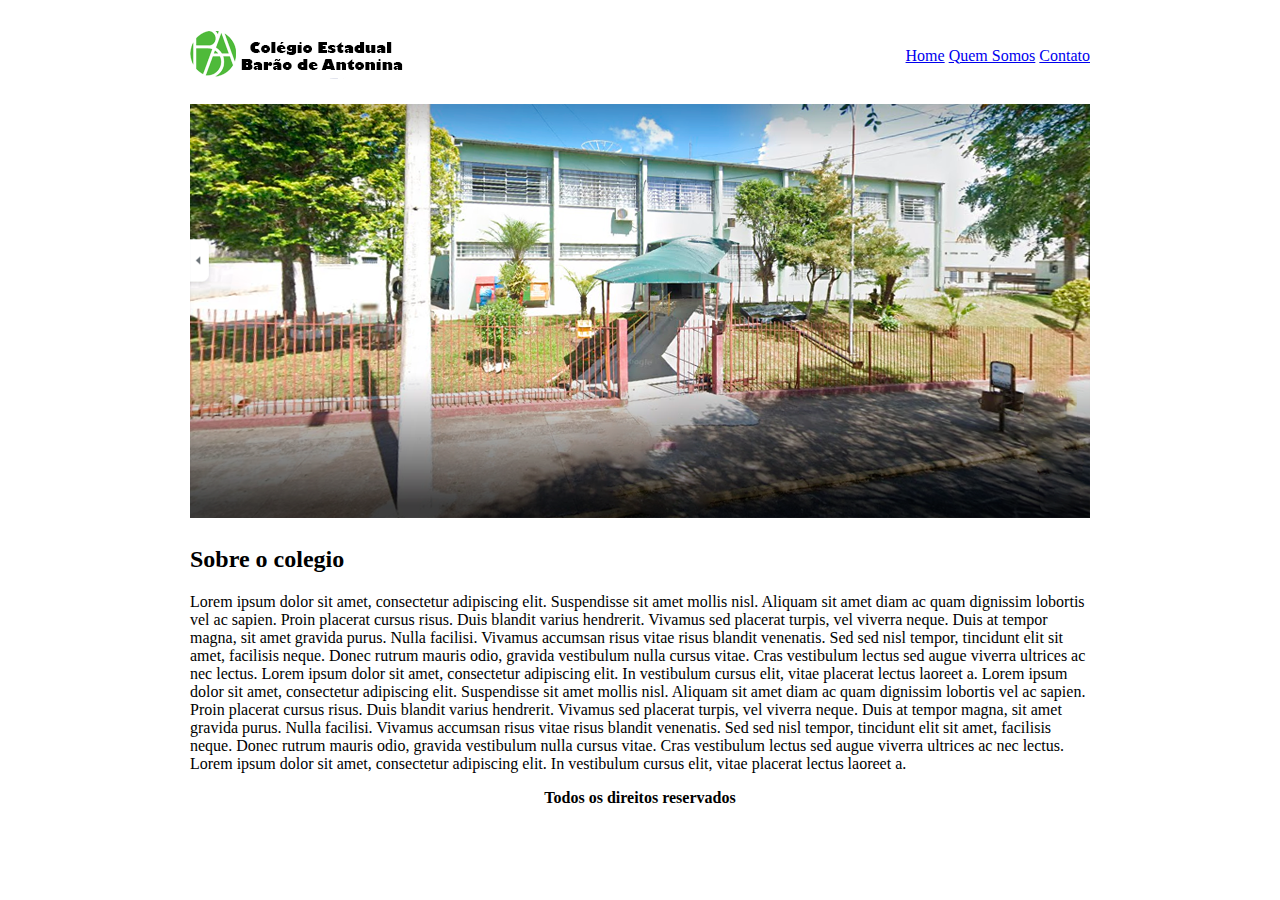
<file: ativadade01-2ds front-end/index.html>
<!DOCTYPE html>
<html lang="pt-br">
<head>
    <meta charset="UTF-8">
    <meta http-equiv="X-UA-Compatible" content="IE=edge">
    <meta name="viewport" content="width=device-width, initial-scale=1.0">
    <title>Atividade 01 Front-End 2DS</title>
</head>
<body>

   <table border="0" width="900" align="center">

         <tr>

              <td height="89"><img src="imagens/logo.png" alt=""></td>
              
              <td align="right">
                  <a href="#">Home</a>
                  <a href="quem_somos.html">Quem Somos</a>
                  <a href="contato.html>Contato">Contato</a>

                </td>
         </tr>

         <tr> 

            <td colspan="2">
                <img src="imagens/capa .png" alt="">
            </td>
            
          </tr>
            <td colspan="2">

                <h2> Sobre o colegio</h2>
                    <p>
                        Lorem ipsum dolor sit amet, consectetur adipiscing elit. Suspendisse sit amet mollis nisl. Aliquam sit amet diam ac quam dignissim lobortis vel ac sapien. Proin placerat cursus risus. Duis blandit varius hendrerit. Vivamus sed placerat turpis, vel viverra neque. Duis at tempor magna, sit amet gravida purus. Nulla facilisi. Vivamus accumsan risus vitae risus blandit venenatis. Sed sed nisl tempor, tincidunt elit sit amet, facilisis neque. Donec rutrum mauris odio, gravida vestibulum nulla cursus vitae. Cras vestibulum lectus sed augue viverra ultrices ac nec lectus. Lorem ipsum dolor sit amet, consectetur adipiscing elit. In vestibulum cursus elit, vitae placerat lectus laoreet a.

                        Lorem ipsum dolor sit amet, consectetur adipiscing elit. Suspendisse sit amet mollis nisl. Aliquam sit amet diam ac quam dignissim lobortis vel ac sapien. Proin placerat cursus risus. Duis blandit varius hendrerit. Vivamus sed placerat turpis, vel viverra neque. Duis at tempor magna, sit amet gravida purus. Nulla facilisi. Vivamus accumsan risus vitae risus blandit venenatis. Sed sed nisl tempor, tincidunt elit sit amet, facilisis neque. Donec rutrum mauris odio, gravida vestibulum nulla cursus vitae. Cras vestibulum lectus sed augue viverra ultrices ac nec lectus. Lorem ipsum dolor sit amet, consectetur adipiscing elit. In vestibulum cursus elit, vitae placerat lectus laoreet a.
                    </p>

           
            <center>
    

             <b>   <p>    Todos os direitos reservados   </p> </b>
 
            </center>
        </td>
   </table>
   
</body>
</html>
</file>
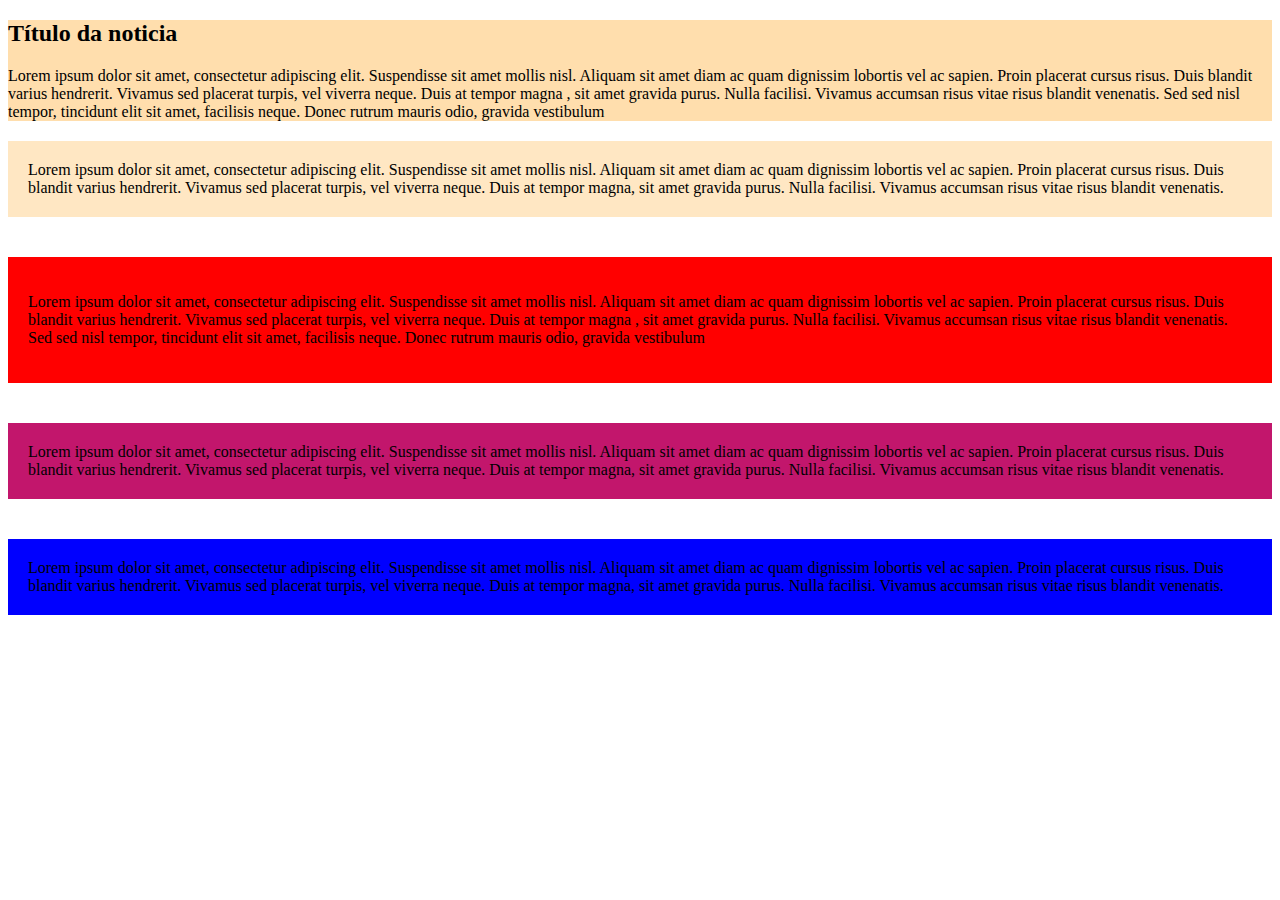
<file: HTML_CSS/index.html>
<!DOCTYPE html>
<html lang="pt-br">
<head>
    <meta charset="UTF-8">
    <meta http-equiv="X-UA-Compatible" content="IE=edge">
    <meta name="viewport" content="width=device-width, initial-scale=1.0">
    <title>modelo da caixa</title>

    <!--importando oscodigos css para o html-->
    <link rel="stylesheet" href="estilo.css">

</head>
<body>

    <div id="noticia">

        <h2>Título da noticia</h2>
        <p>
            Lorem ipsum dolor sit amet, consectetur adipiscing elit. Suspendisse sit amet mollis nisl. 
            Aliquam sit amet diam ac quam dignissim lobortis vel ac sapien. Proin placerat cursus risus.
             Duis blandit varius hendrerit. Vivamus sed placerat turpis, vel viverra neque. Duis at tempor magna
             , sit amet gravida purus. Nulla facilisi. Vivamus accumsan risus vitae risus blandit venenatis. Sed
              sed nisl tempor, tincidunt elit sit amet, facilisis neque. Donec rutrum mauris odio, gravida vestibulum 
            
        </p>
    </div>

    <div class="conteudo">
    
        Lorem ipsum dolor sit amet, consectetur adipiscing elit. Suspendisse sit amet mollis nisl. 
    Aliquam sit amet diam ac quam dignissim lobortis vel ac sapien. Proin placerat cursus risus.
     Duis blandit varius hendrerit. Vivamus sed placerat turpis, vel viverra neque. Duis at tempor
      magna, sit amet gravida purus. Nulla facilisi. Vivamus accumsan risus vitae risus blandit venenatis.
    
    </div>



    <div id="teste1">

        <p>
            Lorem ipsum dolor sit amet, consectetur adipiscing elit. Suspendisse sit amet mollis nisl. 
            Aliquam sit amet diam ac quam dignissim lobortis vel ac sapien. Proin placerat cursus risus.
             Duis blandit varius hendrerit. Vivamus sed placerat turpis, vel viverra neque. Duis at tempor magna
             , sit amet gravida purus. Nulla facilisi. Vivamus accumsan risus vitae risus blandit venenatis. Sed
              sed nisl tempor, tincidunt elit sit amet, facilisis neque. Donec rutrum mauris odio, gravida vestibulum 
            
        </p>
    </div>

    <div class="teste2">
    
        Lorem ipsum dolor sit amet, consectetur adipiscing elit. Suspendisse sit amet mollis nisl. 
    Aliquam sit amet diam ac quam dignissim lobortis vel ac sapien. Proin placerat cursus risus.
     Duis blandit varius hendrerit. Vivamus sed placerat turpis, vel viverra neque. Duis at tempor
      magna, sit amet gravida purus. Nulla facilisi. Vivamus accumsan risus vitae risus blandit venenatis.
    
    </div>

    <div class="teste3">
    
        Lorem ipsum dolor sit amet, consectetur adipiscing elit. Suspendisse sit amet mollis nisl. 
    Aliquam sit amet diam ac quam dignissim lobortis vel ac sapien. Proin placerat cursus risus.
     Duis blandit varius hendrerit. Vivamus sed placerat turpis, vel viverra neque. Duis at tempor
      magna, sit amet gravida purus. Nulla facilisi. Vivamus accumsan risus vitae risus blandit venenatis.
    
    </div>
</file>
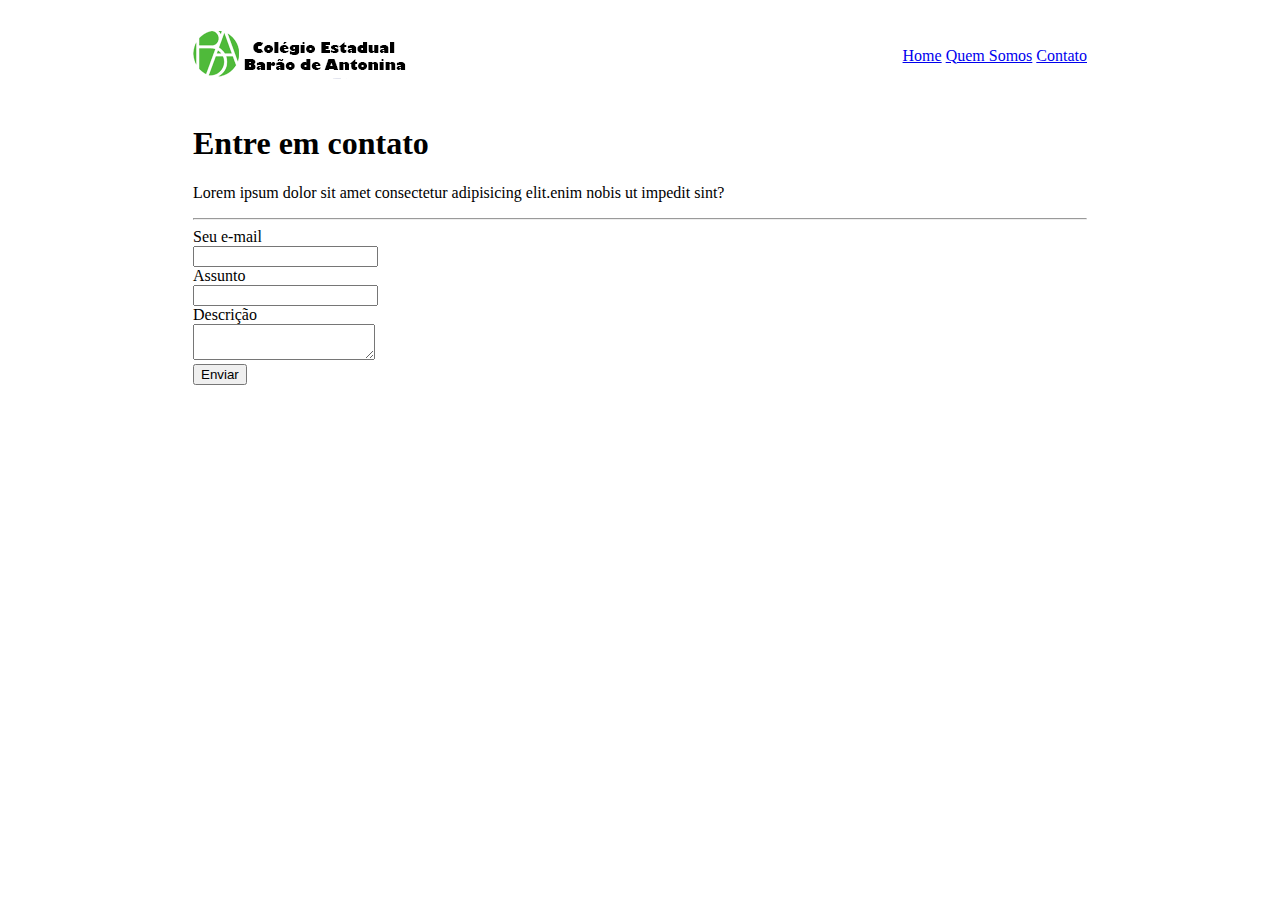
<file: ativadade01-2ds front-end/contato.html>
<!DOCTYPE html>
<html lang="en">
<head>
    <meta charset="UTF-8">
    <meta http-equiv="X-UA-Compatible" content="IE=edge">
    <meta name="viewport" content="width=device-width, initial-scale=1.0">
    <title>quem somos </title>
</head>
<body>

    <table border="0" width="900" align="center">

        <tr>

            <td height="89"><img src="imagens/logo.png" alt=""></td>
            
            <td align="right">
                <a href="#">Home</a>
                <a href="quem-somos.html">Quem Somos</a>
                <a href="contato.html">Contato</a>

              </td>
       </tr>
  
       <tr>
          <td colspan="2">
            
            <h1>Entre em contato</h1>

            <p>Lorem ipsum dolor sit amet consectetur adipisicing elit.enim nobis ut impedit sint?</p>

            <hr>

             Seu e-mail
             <br>
             <input type="text" name="usuario" placeholder="">
             <br>
            
             Assunto
             <br>
             <input type="text" name="usuario" placeholder="">
             <br>
             Descrição 
             <br>
             <textarea></textarea>
             
             <br>
            <input type="button" name= "Entrar" value="Enviar"> 
    
              <br>


          </td>


       </tr>
 
    </table>
</body>
</file>
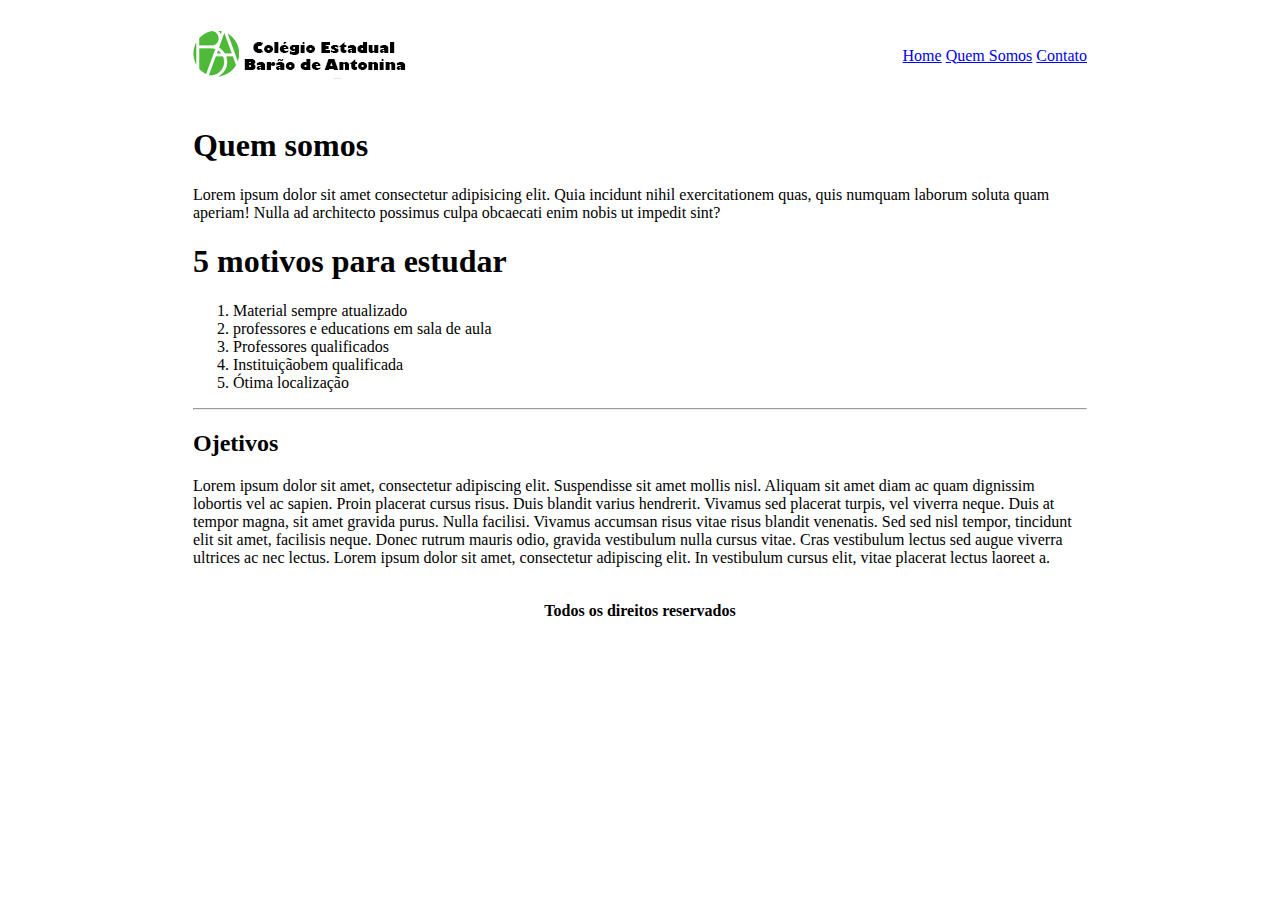
<file: ativadade01-2ds front-end/quem-somos.html>
<!DOCTYPE html>
<html lang="en">
<head>
    <meta charset="UTF-8">
    <meta http-equiv="X-UA-Compatible" content="IE=edge">
    <meta name="viewport" content="width=device-width, initial-scale=1.0">
    <title>quem somos </title>
</head>
<body>

    <table border="0" width="900" align="center">

        <tr>

            <td height="89"><img src="imagens/logo.png" alt=""></td>
            
            <td align="right">
                <a href="index.html">Home</a>
                <a href="#">Quem Somos</a>
                <a href="contato.html>Contato">Contato</a>

              </td>
       </tr>

       <tr>

        
        
      </tr>
        <td colspan="2">

            <h1>Quem somos</h1>

            <p>Lorem ipsum dolor sit amet consectetur adipisicing elit. Quia incidunt nihil exercitationem quas, quis numquam laborum soluta quam aperiam! Nulla ad architecto possimus culpa obcaecati enim nobis ut impedit sint?</p>

            <h1>5 motivos para estudar</h1>

            <ol>
                <li>Material sempre atualizado</li>
                <li>professores e educations em sala de aula</li>
                <li>Professores qualificados</li>
                <li>Instituiçãobem qualificada</li>
                <li>Ótima localização</li>
            </ol>
            <hr>

            <h2> Ojetivos</h2>
                <p>
                    Lorem ipsum dolor sit amet, consectetur adipiscing elit. Suspendisse sit amet mollis nisl. Aliquam sit amet diam ac quam dignissim lobortis vel ac sapien. Proin placerat cursus risus. Duis blandit varius hendrerit. Vivamus sed placerat turpis, vel viverra neque. Duis at tempor magna, sit amet gravida purus. Nulla facilisi. Vivamus accumsan risus vitae risus blandit venenatis. Sed sed nisl tempor, tincidunt elit sit amet, facilisis neque. Donec rutrum mauris odio, gravida vestibulum nulla cursus vitae. Cras vestibulum lectus sed augue viverra ultrices ac nec lectus. Lorem ipsum dolor sit amet, consectetur adipiscing elit. In vestibulum cursus elit, vitae placerat lectus laoreet a.

                </p>
       </tr>


       



    </table>
    <center>
    

        <b>   <p>    Todos os direitos reservados   </p> </b>

       </center>
</body>
</html>
</file>
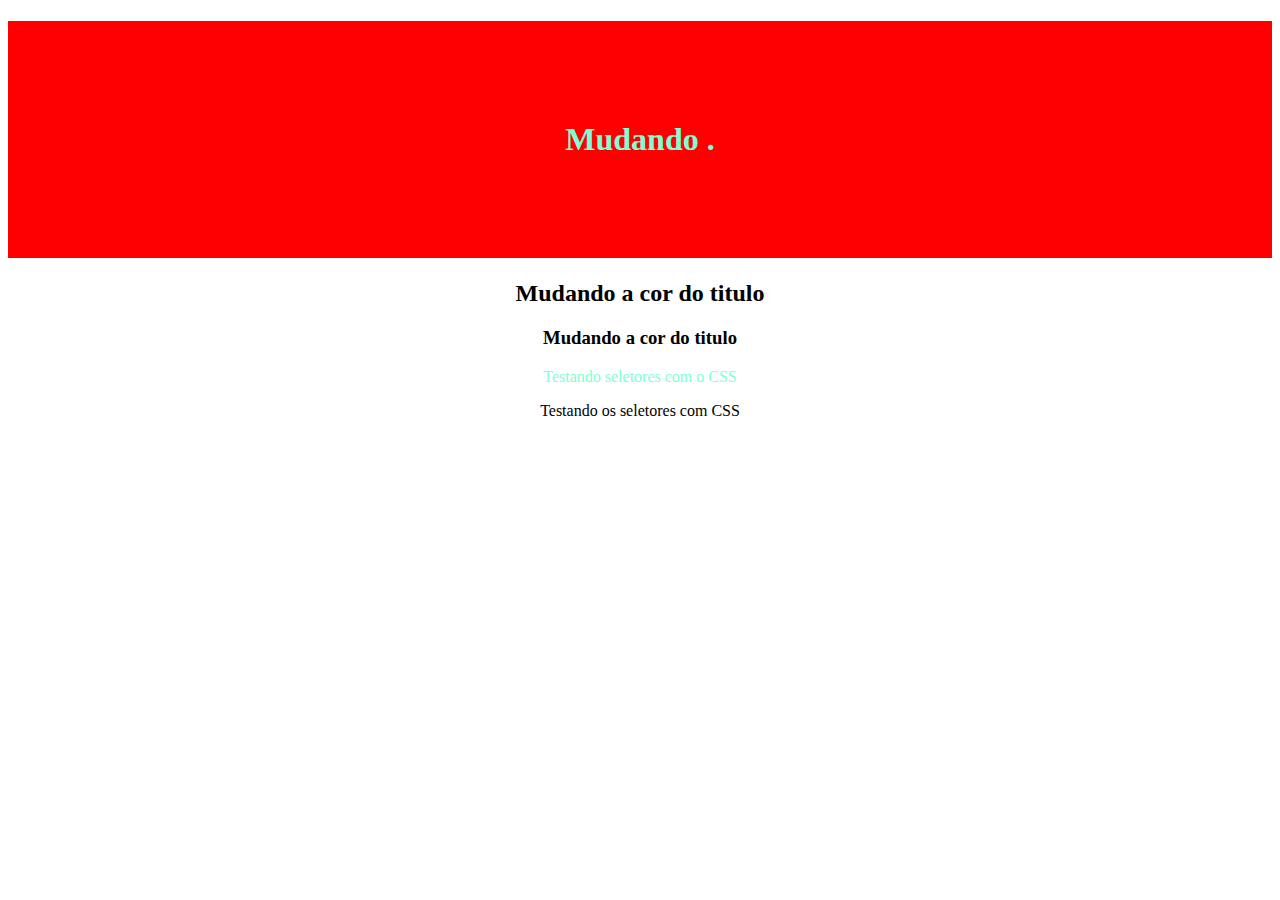
<file: CSS_2DS/aula01.html>
<!DOCTYPE html>
<html lang="pt-br">
<head>
    <meta charset="UTF-8">
    <meta http-equiv="X-UA-Compatible" content="IE=edge">
    <meta name="viewport" content="width=device-width, initial-scale=1.0">
    <title>Primeira forma de definir um CSS - css inline</title>
</head>
<body>

    <center>
        <h1 style="color:aquamarine;padding: 100px; background-color: red;"> Mudando .
        <h2>Mudando a cor do titulo</h2>
        <h3>Mudando a cor do titulo</h3>

        <p style="color: aquamarine;">
            Testando seletores com o CSS
        </p>
        
        <p style="font-size: sem;">
            Testando os seletores com CSS
        </p>
        

    </center>
</file>
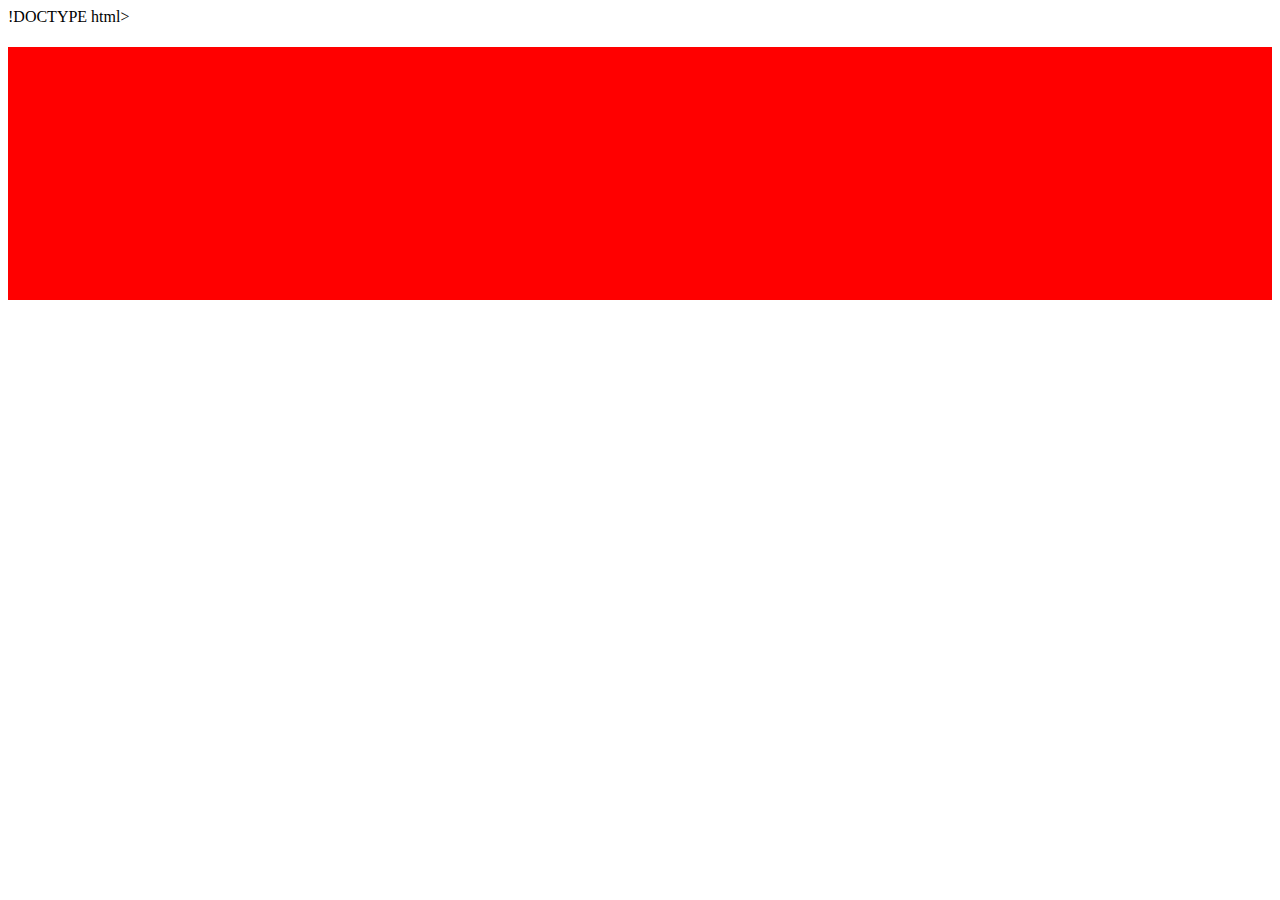
<file: CSS_2DS/aula02.html>
!DOCTYPE html>
<html lang="pt-br">
<head>
    <meta charset="UTF-8">
    <meta http-equiv="X-UA-Compatible" content="IE=edge">
    <meta name="viewport" content="width=device-width, initial-scale=1.0">
    <title>Docment</title>

    <style>
        h1 {
            color:darkmagenta;
            padding: 10%;
            background-color: red;
        }

        #titulodiferente {
            color:blue;
            padding:20%;
            background-color: black;
        }
    </style>

</head>
<body>
     
    <center>

        <h1></h1>











    </center>
</file>
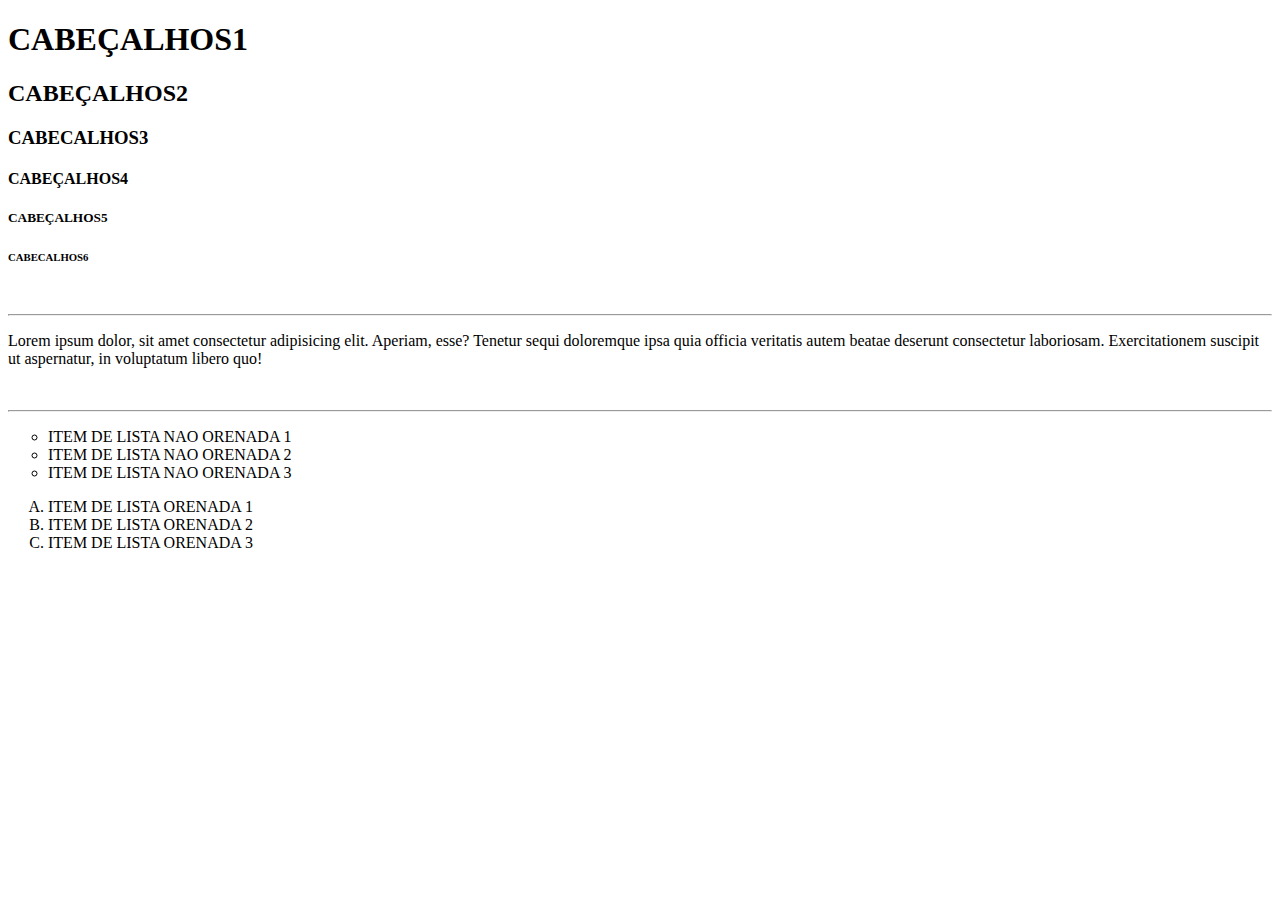
<file: HTML5/aula01_HTML.html>
<!DOCTYPE html>
<html lang="en">
<head>
    <meta charset="UTF-8">
    <meta http-equiv="X-UA-Compatible" content="IE=edge">
    <meta name="viewport" content="width=device-width, initial-scale=1.0">
    <title>Aula HTML5</title>
</head>
<body>
    
    <!--CABEÇALHOS HTML-->
    <h1>CABEÇALHOS1</h1>
    <h2>CABEÇALHOS2</h2>
    <h3>CABECALHOS3</h3>
    <h4>CABEÇALHOS4</h4>
    <h5>CABEÇALHOS5</h5>
    <h6>CABECALHOS6</h6>

    <br> <!-- TAG PARA QUEBRAR LINHA -->
    <hr><!--TAG PARA CRIAR LINHA-->

    <!--PARAGRAFOS-->
    <P>
        Lorem ipsum dolor, sit amet consectetur adipisicing elit. Aperiam, esse? Tenetur sequi doloremque ipsa quia officia
         veritatis autem beatae deserunt consectetur laboriosam. Exercitationem suscipit ut aspernatur, in voluptatum libero quo!
    </P>

    <br> <!-- TAG PARA QUEBRAR LINHA -->
    <hr><!--TAG PARA CRIAR LINHA-->

    <!--LISTA ORDENAA E NAO ORENAAS-->
    <ul type="circle">
        <li>ITEM DE LISTA NAO ORENADA 1</li>
        <li>ITEM DE LISTA NAO ORENADA 2</li>
        <li>ITEM DE LISTA NAO ORENADA 3</li>
    </ul>

    <!--LISTA ORDENAA E ORENAAS-->
    
    <ol type="A">
        <li>ITEM DE LISTA ORENADA 1</li>
        <li>ITEM DE LISTA ORENADA 2</li>
        <li>ITEM DE LISTA ORENADA 3</li>
    </ol>


</body>
</html>
</file>
<file: HTML_CSS/estilo.css>
/* Modelo estilo css */

.conteudo{
    border: 1px;
    padding-top: 50px;
    margin-top: 20px;
    padding-right: 20px;
    padding-bottom: 20px;
    padding: 20px;
    background: rgb(255, 231, 195);


    /*padding: 30px 15px 10px 5px;*/

}

#noticia{
    background: navajowhite;
    
}

#teste1{
    border: 1px;
    padding-top: 20px;
    margin-top: 40px;
    padding-right: 20px;
    padding-bottom: 20px;
    padding: 20px;
    background: red;
}

.teste2{
    border: 1px;
    padding-top: 50px;
    margin-top: 40px;
    padding-right: 20px;
    padding-bottom: 20px;
    padding: 20px;
    background: rgb(194, 22, 108);
}

.teste3{
    border: 1px;
    padding-top: 40px;
    margin-top: 40px;
    padding-right: 20px;
    padding-bottom: 20px;
    padding: 20px;
    background: blue;
}
</file>
